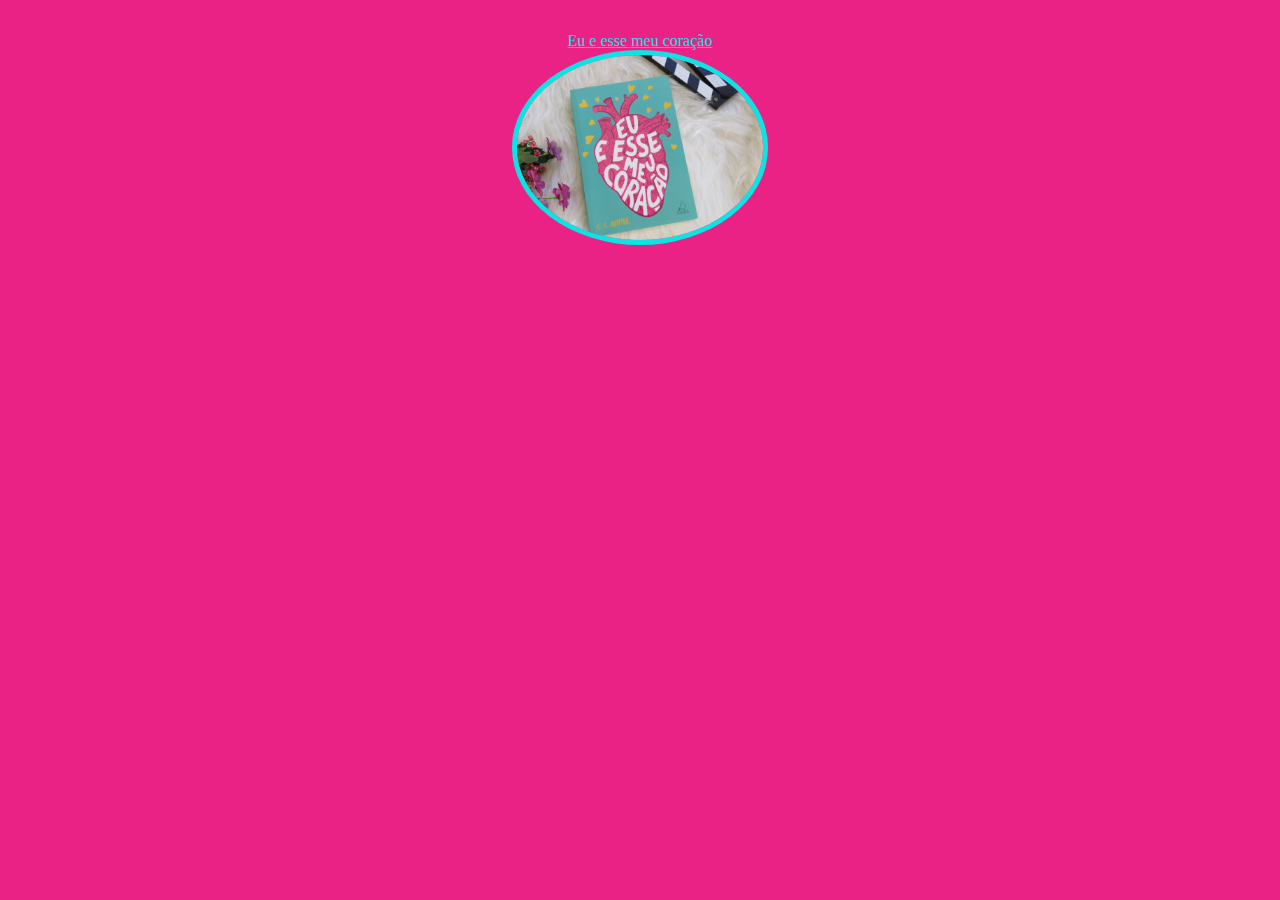
<file: index.html>
<!DOCTYPE html>
<html lang="en">
<head>
    <meta charset="UTF-8">
    <meta http-equiv="X-UA-Compatible" content="IE=edge">
    <meta name="viewport" content="width=device-width, initial-scale=1.0">
    <title>Paola Braga</title>
    <link rel="stylesheet" href="style.css">
</head>
<body>
    <nav>
        <ul>
            
                
                
                <li>
                   <center> <a href="livro.html"> Eu e esse meu coração </a> </center>
                   <center> <img src="IMG_8310.JPG" height="30%"  width ="20%"> </center>

                    
               
                </li>            
            
                    
    
            
        </ul>
    </nav>
</body>
</html>
</file>
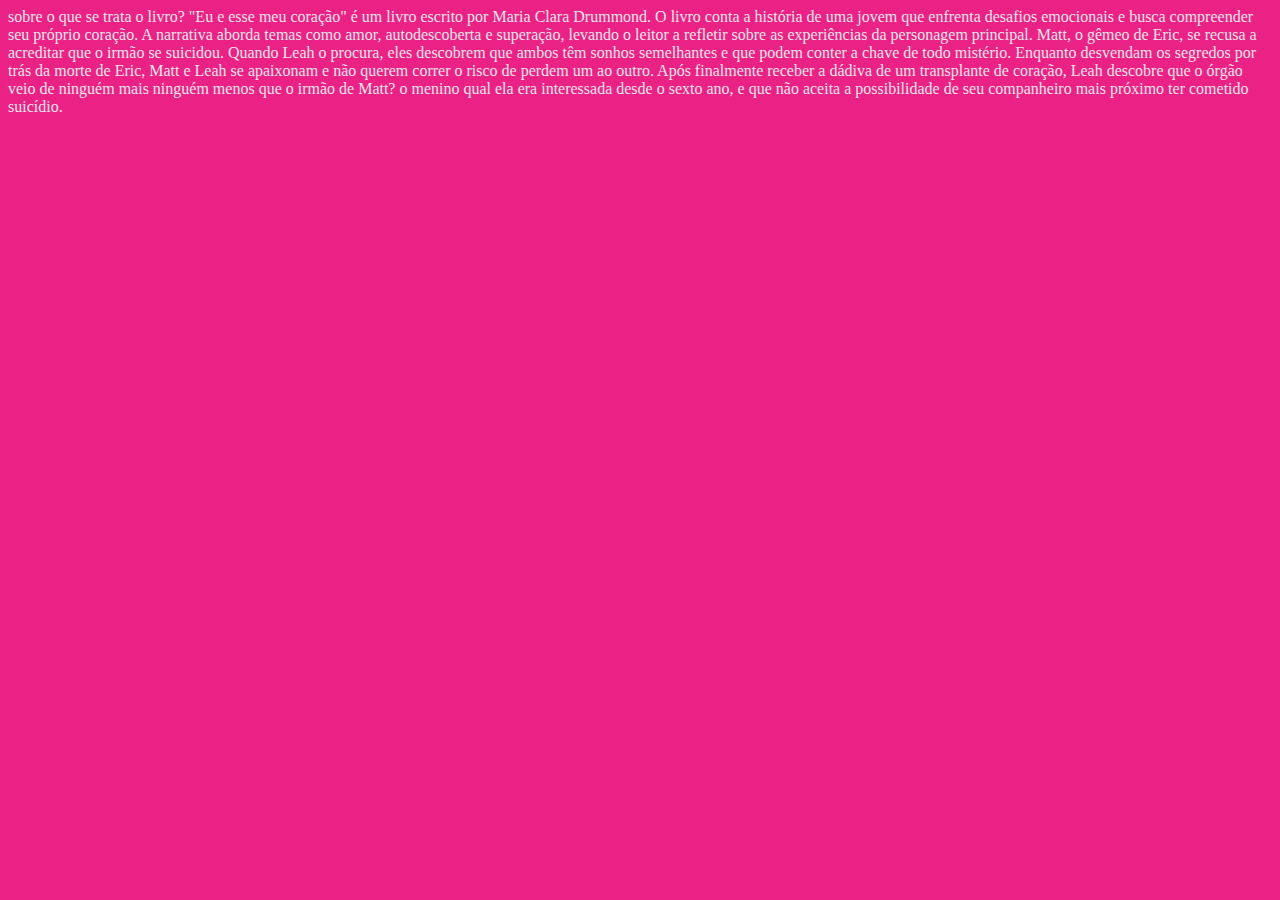
<file: livro.html>
<!DOCTYPE html>
<html lang="en">
<head>
    <meta charset="UTF-8">
    <meta name="viewport" content="width=device-width, initial-scale=1.0">
    <title>Document</title>
    <link rel="stylesheet" href="style.css">
</head>
<body>
    sobre o que se trata o livro?

    "Eu e esse meu coração" é um livro escrito por Maria Clara Drummond. O livro conta a história de uma jovem que enfrenta desafios emocionais e busca compreender seu próprio coração. A narrativa aborda temas como amor, autodescoberta e superação, levando o leitor a refletir sobre as experiências da personagem principal.
   
    
    Matt, o gêmeo de Eric, se recusa a acreditar que o irmão se suicidou. Quando Leah o procura, eles descobrem que ambos têm sonhos semelhantes e que podem conter a chave de todo mistério. Enquanto desvendam os segredos por trás da morte de Eric, Matt e Leah se apaixonam e não querem correr o risco de perdem um ao outro.
</body>Após finalmente receber a dádiva de um transplante de coração, Leah descobre que o órgão veio de ninguém mais ninguém menos que o irmão de Matt? o menino qual ela era interessada desde o sexto ano, e que não aceita a possibilidade de seu companheiro mais próximo ter cometido suicídio.
</html>
</file>
<file: style.css>
body {
    color: rgb(236, 229, 233);
    background-color: rgb(235, 34, 134);
}

ul {
    display: flex;
    justify-content: space-between;
    list-style-type: none;
    align-items: center;
    padding: 16px;
}
img{
    border-radius: 50%;
    border: 5px solid #0ae4e4
}
a { color: #0ae4e4;

}
</file>
